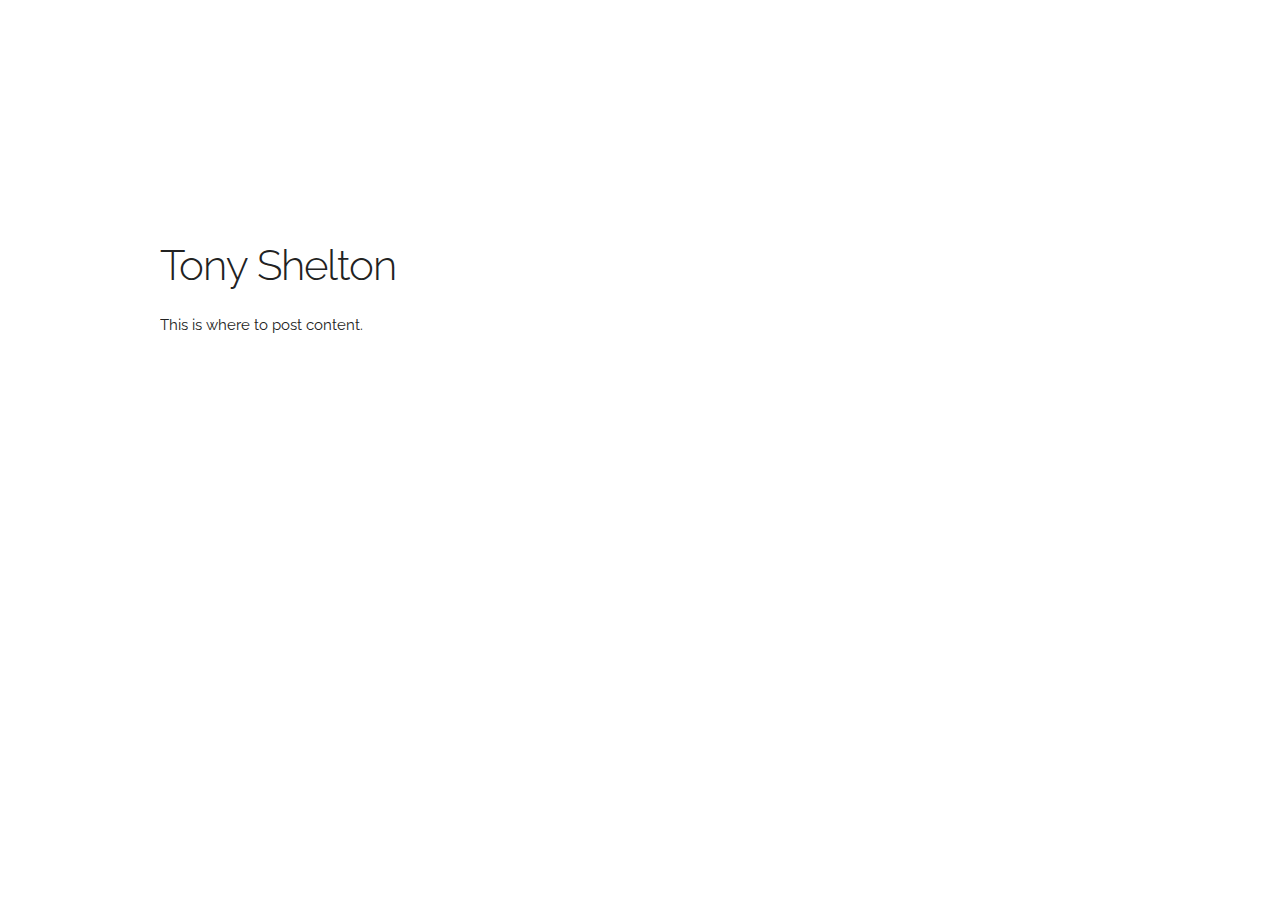
<file: index.html>
<!DOCTYPE html>
<html lang="en">
<head>

  <!-- Basic Page Needs
  –––––––––––––––––––––––––––––––––––––––––––––––––– -->
  <meta charset="utf-8">
  <title>Your page title here :)</title>
  <meta name="description" content="">
  <meta name="author" content="">

  <!-- Mobile Specific Metas
  –––––––––––––––––––––––––––––––––––––––––––––––––– -->
  <meta name="viewport" content="width=device-width, initial-scale=1">

  <!-- FONT
  –––––––––––––––––––––––––––––––––––––––––––––––––– -->
  <link href="//fonts.googleapis.com/css?family=Raleway:400,300,600" rel="stylesheet" type="text/css">

  <!-- CSS
  –––––––––––––––––––––––––––––––––––––––––––––––––– -->
  <link rel="stylesheet" href="css/normalize.css">
  <link rel="stylesheet" href="css/skeleton.css">

  <!-- Favicon
  –––––––––––––––––––––––––––––––––––––––––––––––––– -->
  <link rel="icon" type="image/png" href="images/favicon.png">

</head>
<body>

  <!-- Primary Page Layout
  –––––––––––––––––––––––––––––––––––––––––––––––––– -->
  <div class="container">
    <div class="row">
      <div class="one-half column" style="margin-top: 25%">
        <h2>Tony Shelton</h2>
        <p>This is where to post content.</p>
      </div>
    </div>
  </div>

<!-- End Document
  –––––––––––––––––––––––––––––––––––––––––––––––––– -->
</body>
</html>
</file>
<file: css/skeleton.css>
/*
* Skeleton V2.0.4
* Copyright 2014, Dave Gamache
* www.getskeleton.com
* Free to use under the MIT license.
* http://www.opensource.org/licenses/mit-license.php
* 12/29/2014
*/


/* Table of contents
––––––––––––––––––––––––––––––––––––––––––––––––––
- Grid
- Base Styles
- Typography
- Links
- Buttons
- Forms
- Lists
- Code
- Tables
- Spacing
- Utilities
- Clearing
- Media Queries
*/


/* Grid
–––––––––––––––––––––––––––––––––––––––––––––––––– */
.container {
  position: relative;
  width: 100%;
  max-width: 960px;
  margin: 0 auto;
  padding: 0 20px;
  box-sizing: border-box; }
.column,
.columns {
  width: 100%;
  float: left;
  box-sizing: border-box; }

/* For devices larger than 400px */
@media (min-width: 400px) {
  .container {
    width: 85%;
    padding: 0; }
}

/* For devices larger than 550px */
@media (min-width: 550px) {
  .container {
    width: 80%; }
  .column,
  .columns {
    margin-left: 4%; }
  .column:first-child,
  .columns:first-child {
    margin-left: 0; }

  .one.column,
  .one.columns                    { width: 4.66666666667%; }
  .two.columns                    { width: 13.3333333333%; }
  .three.columns                  { width: 22%;            }
  .four.columns                   { width: 30.6666666667%; }
  .five.columns                   { width: 39.3333333333%; }
  .six.columns                    { width: 48%;            }
  .seven.columns                  { width: 56.6666666667%; }
  .eight.columns                  { width: 65.3333333333%; }
  .nine.columns                   { width: 74.0%;          }
  .ten.columns                    { width: 82.6666666667%; }
  .eleven.columns                 { width: 91.3333333333%; }
  .twelve.columns                 { width: 100%; margin-left: 0; }

  .one-third.column               { width: 30.6666666667%; }
  .two-thirds.column              { width: 65.3333333333%; }

  .one-half.column                { width: 48%; }

  /* Offsets */
  .offset-by-one.column,
  .offset-by-one.columns          { margin-left: 8.66666666667%; }
  .offset-by-two.column,
  .offset-by-two.columns          { margin-left: 17.3333333333%; }
  .offset-by-three.column,
  .offset-by-three.columns        { margin-left: 26%;            }
  .offset-by-four.column,
  .offset-by-four.columns         { margin-left: 34.6666666667%; }
  .offset-by-five.column,
  .offset-by-five.columns         { margin-left: 43.3333333333%; }
  .offset-by-six.column,
  .offset-by-six.columns          { margin-left: 52%;            }
  .offset-by-seven.column,
  .offset-by-seven.columns        { margin-left: 60.6666666667%; }
  .offset-by-eight.column,
  .offset-by-eight.columns        { margin-left: 69.3333333333%; }
  .offset-by-nine.column,
  .offset-by-nine.columns         { margin-left: 78.0%;          }
  .offset-by-ten.column,
  .offset-by-ten.columns          { margin-left: 86.6666666667%; }
  .offset-by-eleven.column,
  .offset-by-eleven.columns       { margin-left: 95.3333333333%; }

  .offset-by-one-third.column,
  .offset-by-one-third.columns    { margin-left: 34.6666666667%; }
  .offset-by-two-thirds.column,
  .offset-by-two-thirds.columns   { margin-left: 69.3333333333%; }

  .offset-by-one-half.column,
  .offset-by-one-half.columns     { margin-left: 52%; }

}


/* Base Styles
–––––––––––––––––––––––––––––––––––––––––––––––––– */
/* NOTE
html is set to 62.5% so that all the REM measurements throughout Skeleton
are based on 10px sizing. So basically 1.5rem = 15px :) */
html {
  font-size: 62.5%; }
body {
  font-size: 1.5em; /* currently ems cause chrome bug misinterpreting rems on body element */
  line-height: 1.6;
  font-weight: 400;
  font-family: "Raleway", "HelveticaNeue", "Helvetica Neue", Helvetica, Arial, sans-serif;
  color: #222; }


/* Typography
–––––––––––––––––––––––––––––––––––––––––––––––––– */
h1, h2, h3, h4, h5, h6 {
  margin-top: 0;
  margin-bottom: 2rem;
  font-weight: 300; }
h1 { font-size: 4.0rem; line-height: 1.2;  letter-spacing: -.1rem;}
h2 { font-size: 3.6rem; line-height: 1.25; letter-spacing: -.1rem; }
h3 { font-size: 3.0rem; line-height: 1.3;  letter-spacing: -.1rem; }
h4 { font-size: 2.4rem; line-height: 1.35; letter-spacing: -.08rem; }
h5 { font-size: 1.8rem; line-height: 1.5;  letter-spacing: -.05rem; }
h6 { font-size: 1.5rem; line-height: 1.6;  letter-spacing: 0; }

/* Larger than phablet */
@media (min-width: 550px) {
  h1 { font-size: 5.0rem; }
  h2 { font-size: 4.2rem; }
  h3 { font-size: 3.6rem; }
  h4 { font-size: 3.0rem; }
  h5 { font-size: 2.4rem; }
  h6 { font-size: 1.5rem; }
}

p {
  margin-top: 0; }


/* Links
–––––––––––––––––––––––––––––––––––––––––––––––––– */
a {
  color: #1EAEDB; }
a:hover {
  color: #0FA0CE; }


/* Buttons
–––––––––––––––––––––––––––––––––––––––––––––––––– */
.button,
button,
input[type="submit"],
input[type="reset"],
input[type="button"] {
  display: inline-block;
  height: 38px;
  padding: 0 30px;
  color: #555;
  text-align: center;
  font-size: 11px;
  font-weight: 600;
  line-height: 38px;
  letter-spacing: .1rem;
  text-transform: uppercase;
  text-decoration: none;
  white-space: nowrap;
  background-color: transparent;
  border-radius: 4px;
  border: 1px solid #bbb;
  cursor: pointer;
  box-sizing: border-box; }
.button:hover,
button:hover,
input[type="submit"]:hover,
input[type="reset"]:hover,
input[type="button"]:hover,
.button:focus,
button:focus,
input[type="submit"]:focus,
input[type="reset"]:focus,
input[type="button"]:focus {
  color: #333;
  border-color: #888;
  outline: 0; }
.button.button-primary,
button.button-primary,
input[type="submit"].button-primary,
input[type="reset"].button-primary,
input[type="button"].button-primary {
  color: #FFF;
  background-color: #33C3F0;
  border-color: #33C3F0; }
.button.button-primary:hover,
button.button-primary:hover,
input[type="submit"].button-primary:hover,
input[type="reset"].button-primary:hover,
input[type="button"].button-primary:hover,
.button.button-primary:focus,
button.button-primary:focus,
input[type="submit"].button-primary:focus,
input[type="reset"].button-primary:focus,
input[type="button"].button-primary:focus {
  color: #FFF;
  background-color: #1EAEDB;
  border-color: #1EAEDB; }


/* Forms
–––––––––––––––––––––––––––––––––––––––––––––––––– */
input[type="email"],
input[type="number"],
input[type="search"],
input[type="text"],
input[type="tel"],
input[type="url"],
input[type="password"],
textarea,
select {
  height: 38px;
  padding: 6px 10px; /* The 6px vertically centers text on FF, ignored by Webkit */
  background-color: #fff;
  border: 1px solid #D1D1D1;
  border-radius: 4px;
  box-shadow: none;
  box-sizing: border-box; }
/* Removes awkward default styles on some inputs for iOS */
input[type="email"],
input[type="number"],
input[type="search"],
input[type="text"],
input[type="tel"],
input[type="url"],
input[type="password"],
textarea {
  -webkit-appearance: none;
     -moz-appearance: none;
          appearance: none; }
textarea {
  min-height: 65px;
  padding-top: 6px;
  padding-bottom: 6px; }
input[type="email"]:focus,
input[type="number"]:focus,
input[type="search"]:focus,
input[type="text"]:focus,
input[type="tel"]:focus,
input[type="url"]:focus,
input[type="password"]:focus,
textarea:focus,
select:focus {
  border: 1px solid #33C3F0;
  outline: 0; }
label,
legend {
  display: block;
  margin-bottom: .5rem;
  font-weight: 600; }
fieldset {
  padding: 0;
  border-width: 0; }
input[type="checkbox"],
input[type="radio"] {
  display: inline; }
label > .label-body {
  display: inline-block;
  margin-left: .5rem;
  font-weight: normal; }


/* Lists
–––––––––––––––––––––––––––––––––––––––––––––––––– */
ul {
  list-style: circle inside; }
ol {
  list-style: decimal inside; }
ol, ul {
  padding-left: 0;
  margin-top: 0; }
ul ul,
ul ol,
ol ol,
ol ul {
  margin: 1.5rem 0 1.5rem 3rem;
  font-size: 90%; }
li {
  margin-bottom: 1rem; }


/* Code
–––––––––––––––––––––––––––––––––––––––––––––––––– */
code {
  padding: .2rem .5rem;
  margin: 0 .2rem;
  font-size: 90%;
  white-space: nowrap;
  background: #F1F1F1;
  border: 1px solid #E1E1E1;
  border-radius: 4px; }
pre > code {
  display: block;
  padding: 1rem 1.5rem;
  white-space: pre; }


/* Tables
–––––––––––––––––––––––––––––––––––––––––––––––––– */
th,
td {
  padding: 12px 15px;
  text-align: left;
  border-bottom: 1px solid #E1E1E1; }
th:first-child,
td:first-child {
  padding-left: 0; }
th:last-child,
td:last-child {
  padding-right: 0; }


/* Spacing
–––––––––––––––––––––––––––––––––––––––––––––––––– */
button,
.button {
  margin-bottom: 1rem; }
input,
textarea,
select,
fieldset {
  margin-bottom: 1.5rem; }
pre,
blockquote,
dl,
figure,
table,
p,
ul,
ol,
form {
  margin-bottom: 2.5rem; }


/* Utilities
–––––––––––––––––––––––––––––––––––––––––––––––––– */
.u-full-width {
  width: 100%;
  box-sizing: border-box; }
.u-max-full-width {
  max-width: 100%;
  box-sizing: border-box; }
.u-pull-right {
  float: right; }
.u-pull-left {
  float: left; }


/* Misc
–––––––––––––––––––––––––––––––––––––––––––––––––– */
hr {
  margin-top: 3rem;
  margin-bottom: 3.5rem;
  border-width: 0;
  border-top: 1px solid #E1E1E1; }


/* Clearing
–––––––––––––––––––––––––––––––––––––––––––––––––– */

/* Self Clearing Goodness */
.container:after,
.row:after,
.u-cf {
  content: "";
  display: table;
  clear: both; }


/* Media Queries
–––––––––––––––––––––––––––––––––––––––––––––––––– */
/*
Note: The best way to structure the use of media queries is to create the queries
near the relevant code. For example, if you wanted to change the styles for buttons
on small devices, paste the mobile query code up in the buttons section and style it
there.
*/


/* Larger than mobile */
@media (min-width: 400px) {}

/* Larger than phablet (also point when grid becomes active) */
@media (min-width: 550px) {}

/* Larger than tablet */
@media (min-width: 750px) {}

/* Larger than desktop */
@media (min-width: 1000px) {}

/* Larger than Desktop HD */
@media (min-width: 1200px) {}
</file>
